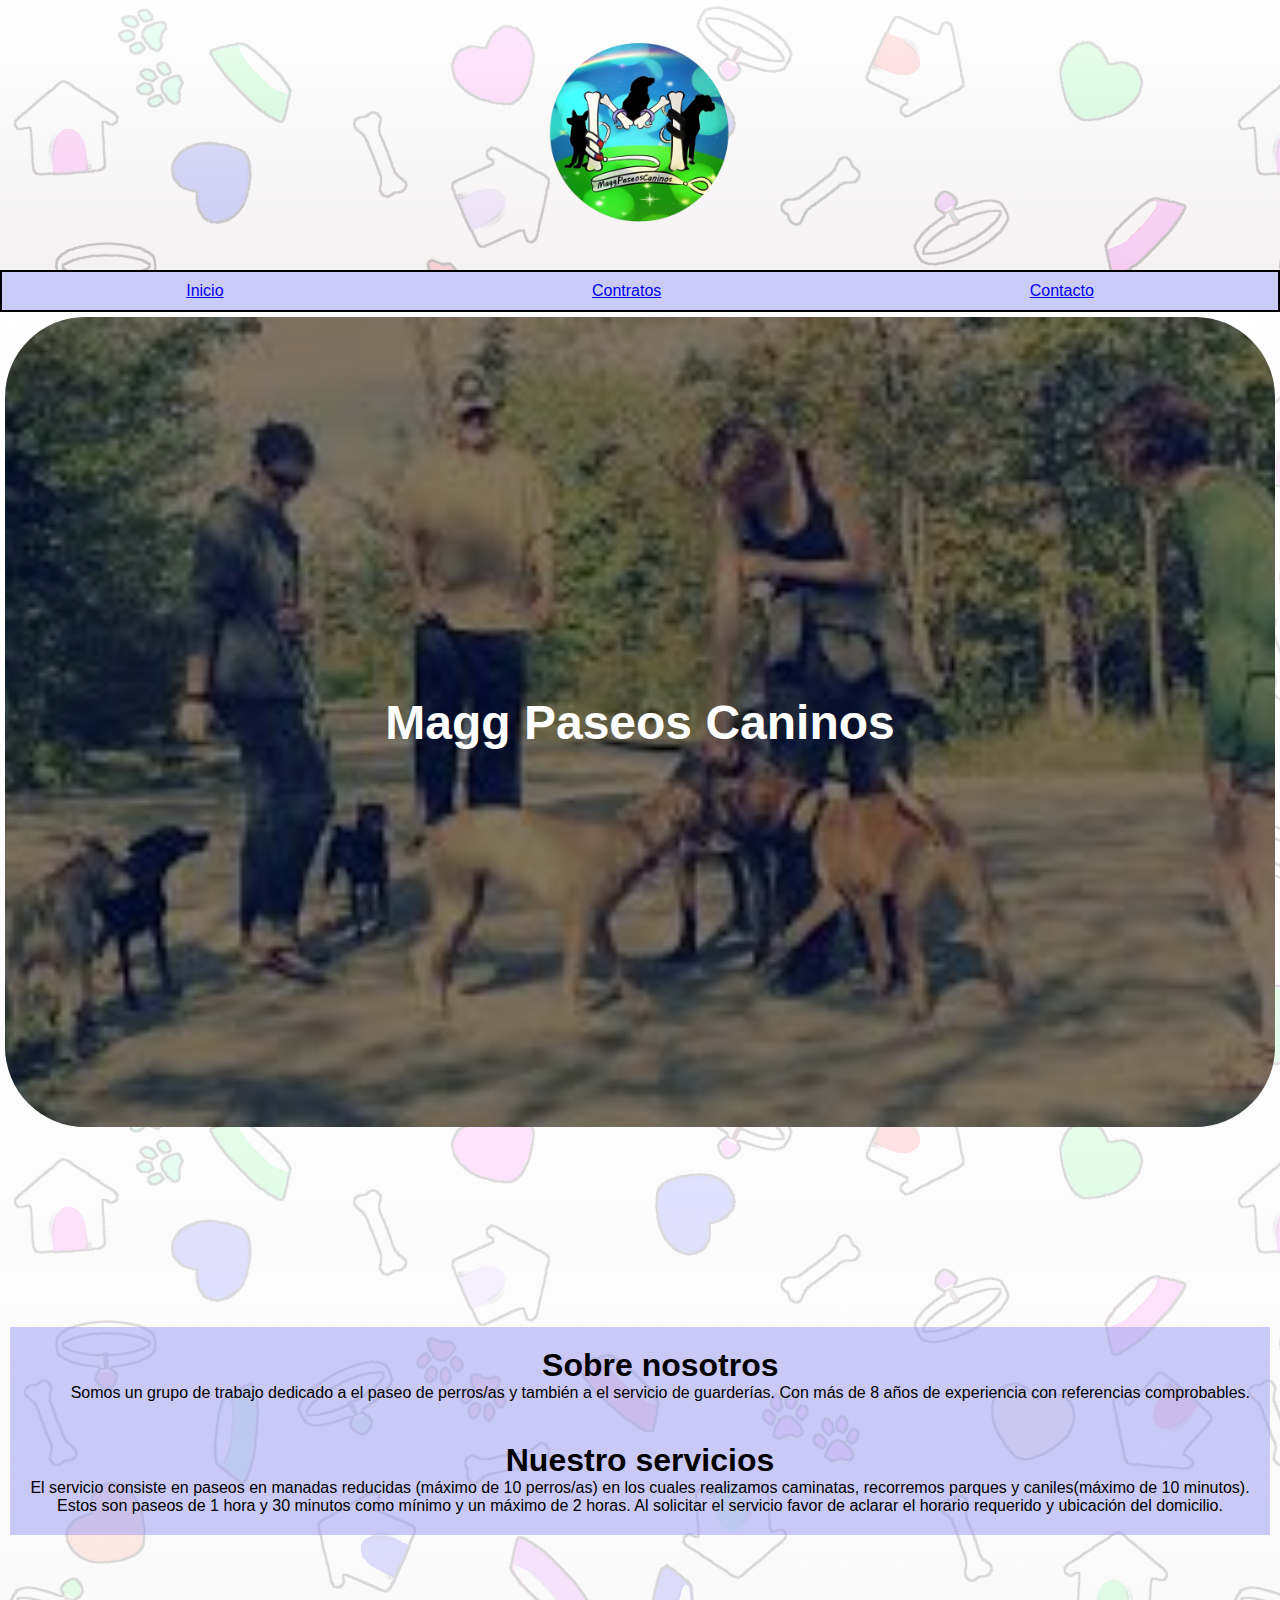
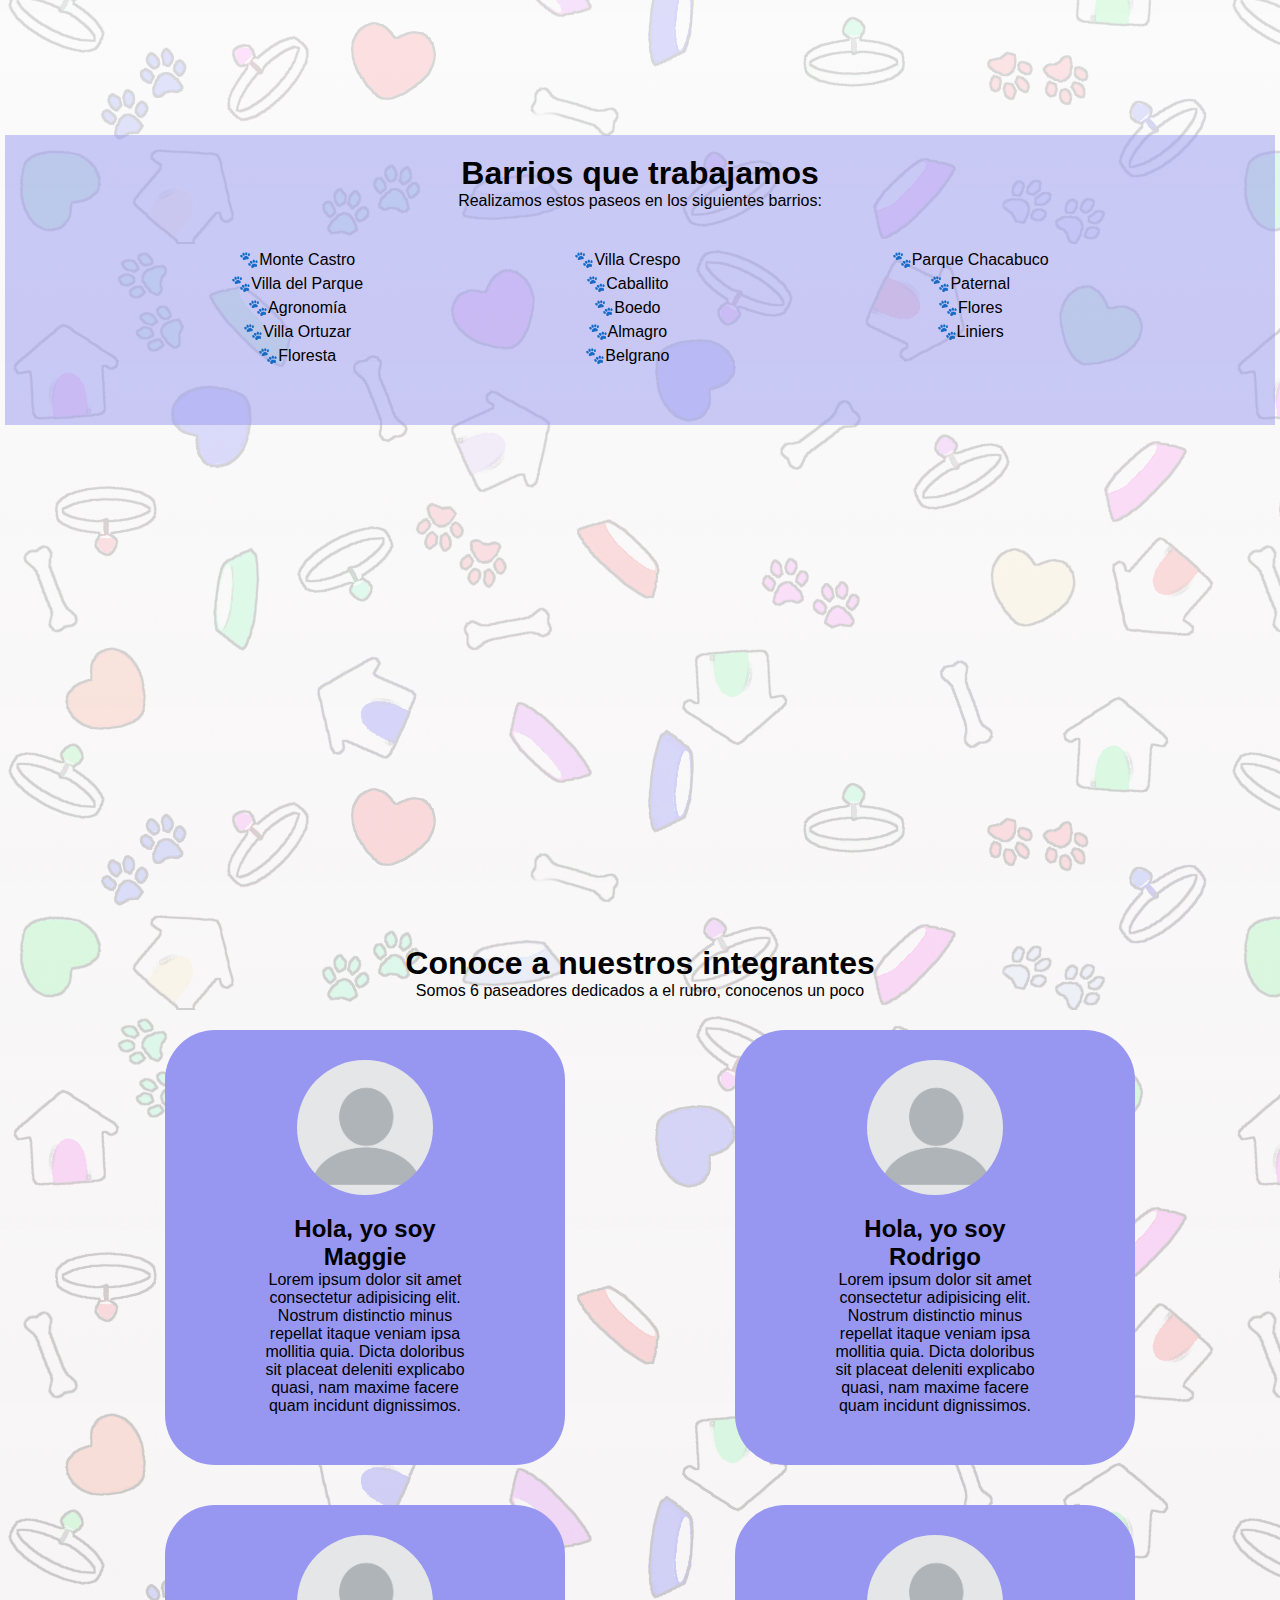
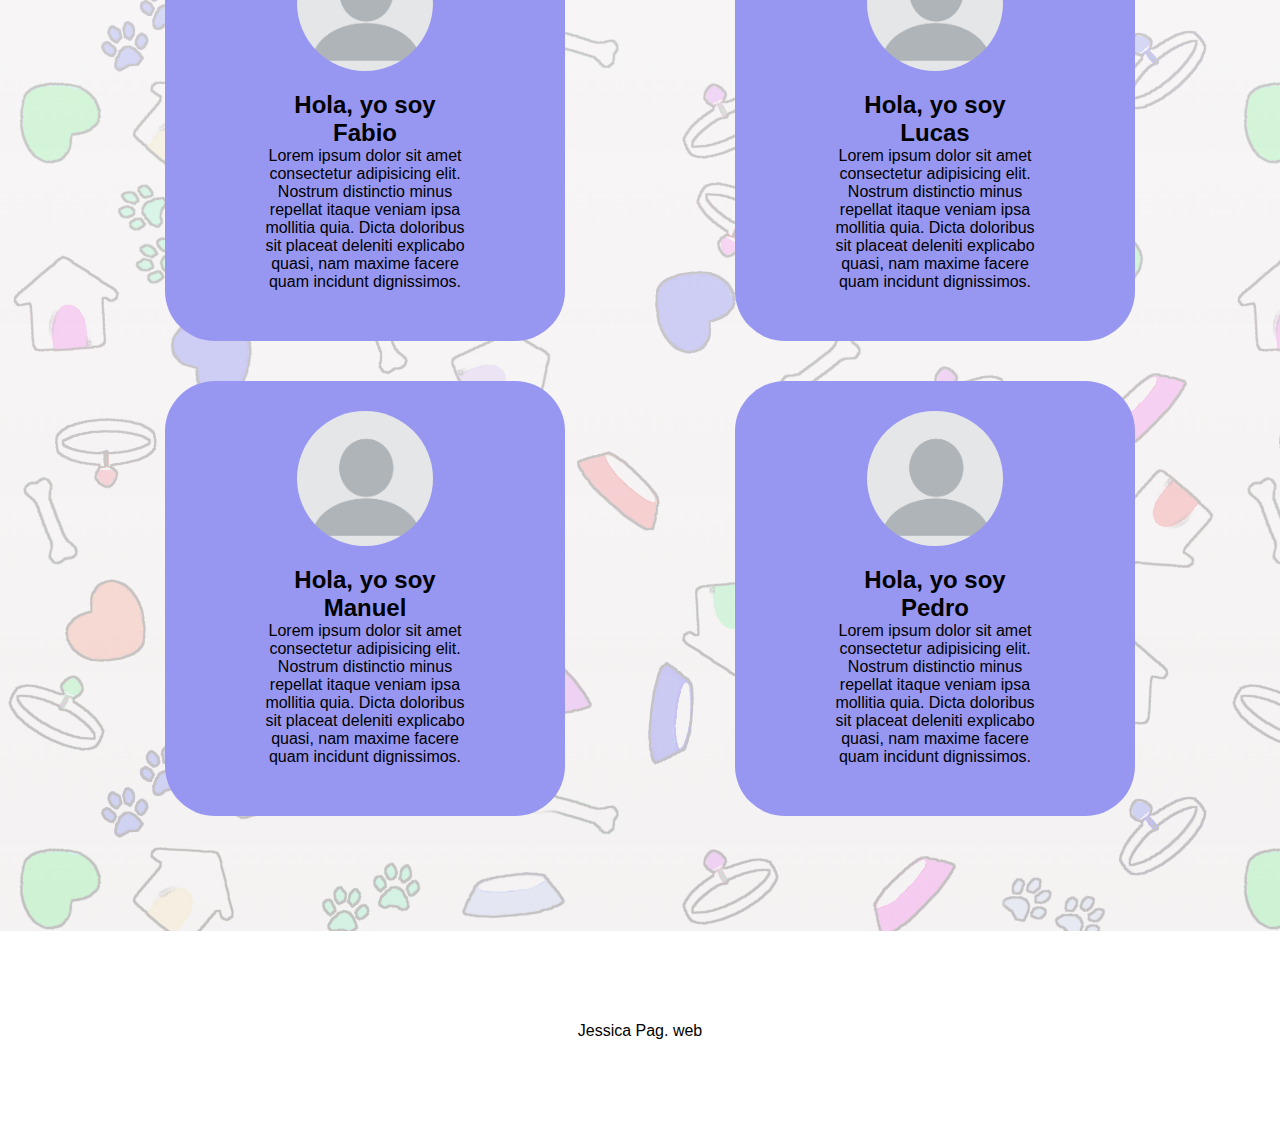
<file: index.html>
<!DOCTYPE html>
<html lang="es">

<head>
  <meta charset="UTF-8">
  <meta name="viewport" content="width=device-width, initial-scale=1.0">
  <title>Magg Paseos Caninos</title>
  <link rel="stylesheet" href="./css/style.css">
  <link rel="shortcut icon" href="./img/logo2.jpg">
  <link href="https://cdn.jsdelivr.net/npm/bootstrap@5.3.7/dist/css/bootstrap.min.css" rel="stylesheet" integrity="sha384-LN+7fdVzj6u52u30Kp6M/trliBMCMKTyK833zpbD+pXdCLuTusPj697FH4R/5mcr" crossorigin="anonymous">
</head>

<body>
<header>
    <div class="logo">
        <img src="./img/logo.png"  alt="Logo">
    </div>
      
    <nav>
      <ul class="menu">
       <li class="li"><a href="./contacto.html">Contacto</a></li>
       <li class="li"><a href="./contratos.html">Contratos</a></li>
       <li class="li"><a href="./index.html">Inicio</a></li>
      </ul>
    </nav> 

</header>

 <main>
  <section>
    <div class="titulo">
    <h1>Magg Paseos Caninos</h1>
    </div>
  </section>

  <section class="nosotros">
    <article >
      <div class="artnosotros">
      <div class="cont1">
       <h3>Sobre nosotros</h3>        
       <p>Somos un grupo de trabajo dedicado a el paseo de perros/as y también a el servicio de guarderías. Con más de 8 años de experiencia con referencias comprobables.</p>
      </div>
      <!--
      <div class="fotonosotros">
        <img  src= "img/perro.jpg" alt="imagen">
      </div>-->
      </div>
    </article>

    <article>
      <div class="cont2">
        <h3>Nuestro servicios</h3>
        <p>El servicio consiste en paseos en manadas reducidas (máximo de 10 perros/as) en los cuales realizamos caminatas, recorremos parques y caniles(máximo de 10 minutos).
          Estos son paseos de 1 hora y 30 minutos como mínimo y un máximo de 2 horas. Al solicitar el servicio favor de aclarar el horario requerido y ubicación del domicilio.
        </p>
      </div>
      <!--
      <div class="fotoservicios">
        <img src= "img/perro2.jpg" alt="imagen">
      </div>-->
      </article>
  </section>

  <section class="zonas">
    <article>
      <div class="barrios">
       <h3>Barrios que trabajamos</h3>
       <p>Realizamos estos paseos en los siguientes barrios:
       
       
        <ul class="ulbarrio">

          <div class="li1">
            <li >🐾Monte Castro</li>
            <li >🐾Villa del Parque</li>
            <li >🐾Agronomía</li>
            <li >🐾Villa Ortuzar</li>
             <li >🐾Floresta</li></div>

            <div class="li2"><li >🐾Villa Crespo</li>
            <li >🐾Caballito</li>
            <li >🐾Boedo</li>
            <li >🐾Almagro</li>
            <li >🐾Belgrano</li></div>
            

             <div class="li3"><li >🐾Parque Chacabuco</li>
            <li >🐾Paternal</li>
            <li >🐾Flores</li>
            <li >🐾Liniers</li></div>

        </ul>
        
        </p>
      </div>
     </article>
  </section>

  <!--perfiles de los integrantes -->
  <section class="into2">
    <div class="integrantes">
      <h3>Conoce a nuestros integrantes</h3>
      <p>Somos 6 paseadores dedicados a el rubro, conocenos un poco</p>
    </div>

    <div id="int"    >
    <article class="art1">
      <div class="perfil">
        <h5> Hola, yo soy Maggie</h5>
        <p>Lorem ipsum dolor sit amet consectetur adipisicing elit. Nostrum distinctio minus repellat itaque veniam ipsa mollitia quia. Dicta doloribus sit placeat deleniti explicabo quasi, nam maxime facere quam incidunt dignissimos.</p>
      </div>  
      <div class=divfoto>
       <img class="foto" class="card-img-top" src= "./img/foto.jpg">
      </div> 
    </article>

    <article class="art2">
      <div class="perfil">
        <h5> Hola, yo soy Rodrigo</h5>
        <p>Lorem ipsum dolor sit amet consectetur adipisicing elit. Nostrum distinctio minus repellat itaque veniam ipsa mollitia quia. Dicta doloribus sit placeat deleniti explicabo quasi, nam maxime facere quam incidunt dignissimos.</p>
      </div>  
      <div class=divfoto>
       <img class="foto" class="card-img-top" src= "./img/foto.jpg">
      </div> 
    </article>

    <article class="art1">
      <div class="perfil">
        <h5> Hola, yo soy Fabio</h5>
        <p>Lorem ipsum dolor sit amet consectetur adipisicing elit. Nostrum distinctio minus repellat itaque veniam ipsa mollitia quia. Dicta doloribus sit placeat deleniti explicabo quasi, nam maxime facere quam incidunt dignissimos.</p>
      </div>  
      <div class=divfoto>
       <img class="foto" class="card-img-top" src= "./img/foto.jpg">
      </div> 
    </article>

    <article class="art2">
      <div class="perfil">
        <h5> Hola, yo soy Lucas</h5>
        <p>Lorem ipsum dolor sit amet consectetur adipisicing elit. Nostrum distinctio minus repellat itaque veniam ipsa mollitia quia. Dicta doloribus sit placeat deleniti explicabo quasi, nam maxime facere quam incidunt dignissimos.</p>
      </div>  
      <div class=divfoto>
       <img class="foto" class="card-img-top" src= "./img/foto.jpg">
      </div> 
    </article>

     <article class="art1">
      <div class="perfil">
        <h5> Hola, yo soy Manuel</h5>
        <p>Lorem ipsum dolor sit amet consectetur adipisicing elit. Nostrum distinctio minus repellat itaque veniam ipsa mollitia quia. Dicta doloribus sit placeat deleniti explicabo quasi, nam maxime facere quam incidunt dignissimos.</p>
      </div>  
      <div class=divfoto>
       <img class="foto" class="card-img-top" src= "./img/foto.jpg">
      </div> 
    </article>

    <article class="art2">
      <div class="perfil">
        <h5> Hola, yo soy Pedro</h5>
        <p>Lorem ipsum dolor sit amet consectetur adipisicing elit. Nostrum distinctio minus repellat itaque veniam ipsa mollitia quia. Dicta doloribus sit placeat deleniti explicabo quasi, nam maxime facere quam incidunt dignissimos.</p>
      </div>  
      <div class=divfoto>
       <img class="foto" class="card-img-top" src= "./img/foto.jpg">
      </div> 
    </article>
    </div>
   
    </section>
   <!--fin perfiles de los integrantes -->
</main>

<footer>
  <div>
    <img>
  </div>
  <p>Jessica Pag. web</p>
</footer>   

<script src="https://cdn.jsdelivr.net/npm/bootstrap@5.3.7/dist/js/bootstrap.bundle.min.js" integrity="sha384-ndDqU0Gzau9qJ1lfW4pNLlhNTkCfHzAVBReH9diLvGRem5+R9g2FzA8ZGN954O5Q" crossorigin="anonymous"></script>
</body>
</html>
</file>
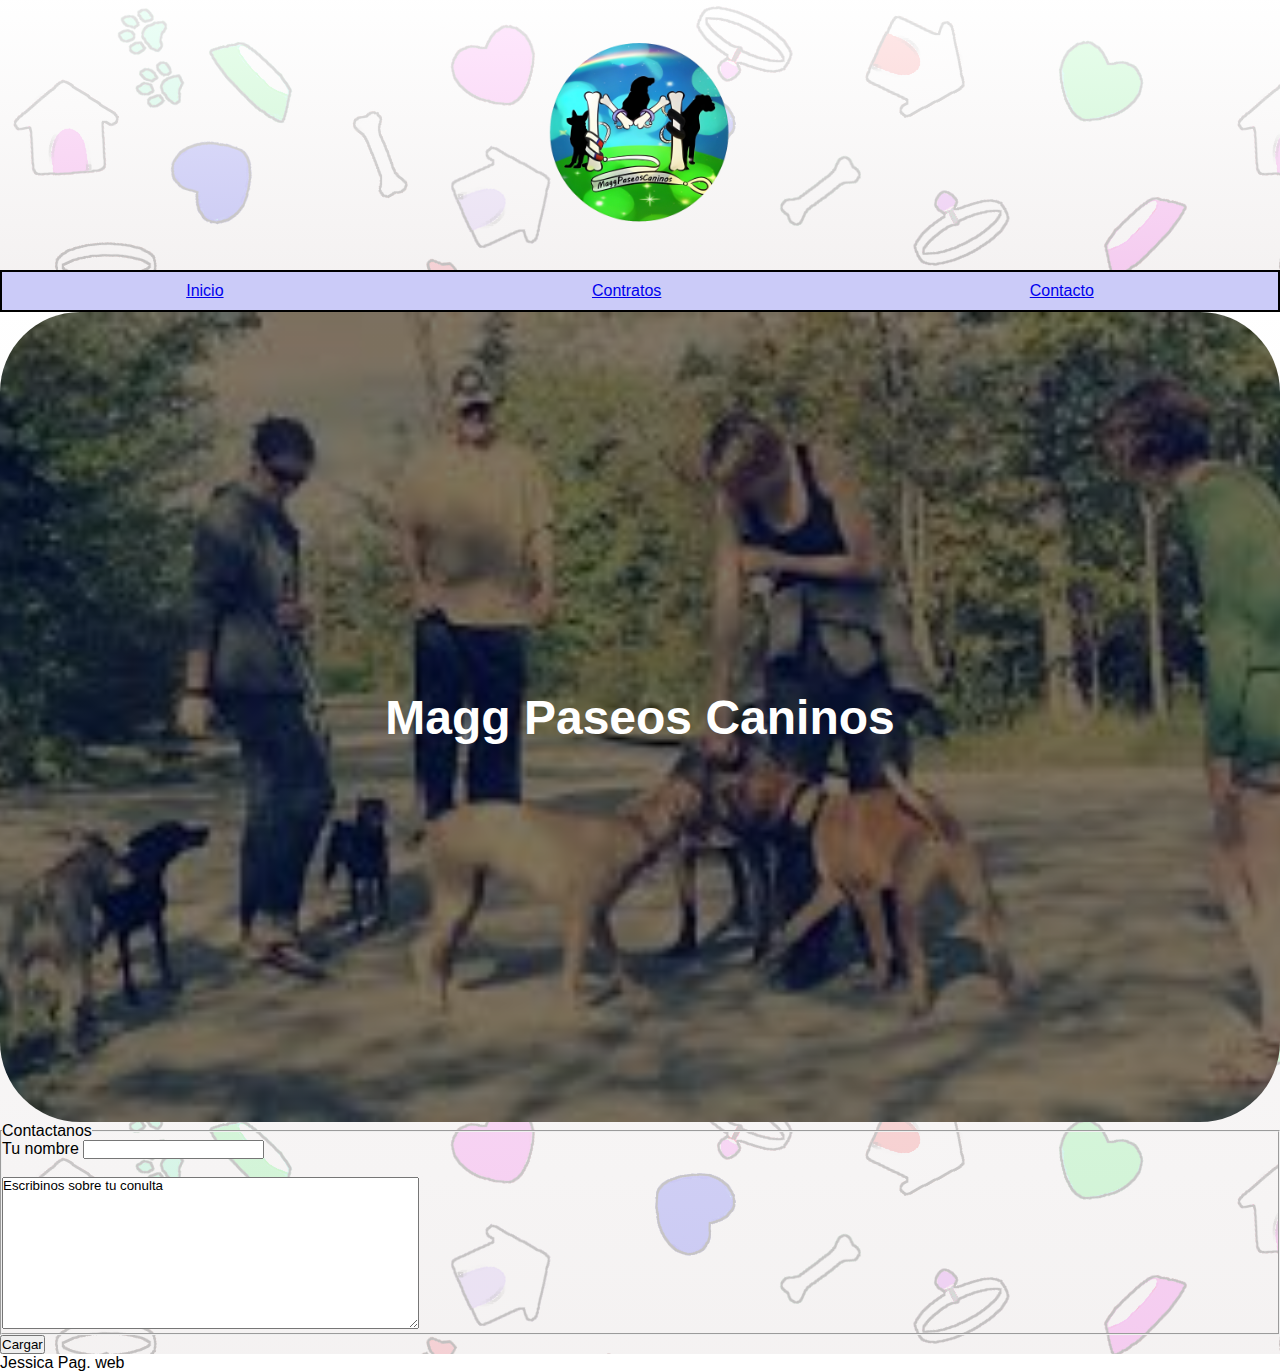
<file: contacto.html>
<!DOCTYPE html>
<html lang="es">

<head>
  <meta charset="UTF-8">
  <meta name="viewport" content="width=device-width, initial-scale=1.0">
  <title>Magg Paseos Caninos</title>
  <link rel="stylesheet" href="../css/style3.css">
  <link rel="shortcut icon" href="../img/logo2.jpg">
  <link href="https://cdn.jsdelivr.net/npm/bootstrap@5.3.7/dist/css/bootstrap.min.css" rel="stylesheet" integrity="sha384-LN+7fdVzj6u52u30Kp6M/trliBMCMKTyK833zpbD+pXdCLuTusPj697FH4R/5mcr" crossorigin="anonymous">
</head>

<body>
  
<header>
    <div class="logo">
        <img src="./img/logo.png"  alt="Logo">
    </div>
      
    <nav>
      <ul class="menu">
       <li class="li"><a href="../contacto.html">Contacto</a></li>
       <li class="li"><a href="../contacto.html">Contratos</a></li>
       <li class="li"><a href="../contacto.html">Inicio</a></li>
      </ul>
    </nav> 

</header>
 <main>
  <section>
    <div class="titulo">
    <h1>Magg Paseos Caninos</h1>
    </div>
  </section>


  <section id="formulario">
    
     <div id="cont">
  <form>
    <fieldset>
      <legend class="leg">Contactanos</legend>
        <div>

         <label for="receta"> Tu nombre</label>
         <input type="text" id="receta" name="receta" /> <br> 

          <br>
            <textarea name="textarea" rows="10" cols="50">Escribinos sobre tu conulta</textarea>
        </div>
    </fieldset>
    <input class= "boton" type="submit" value="Cargar"/>
  </form>
  </div>
  </section>

  <section></section>


 </main>
 <footer>
  
  <p>Jessica Pag. web</p>
</footer>   
</body>
</html>
</file>
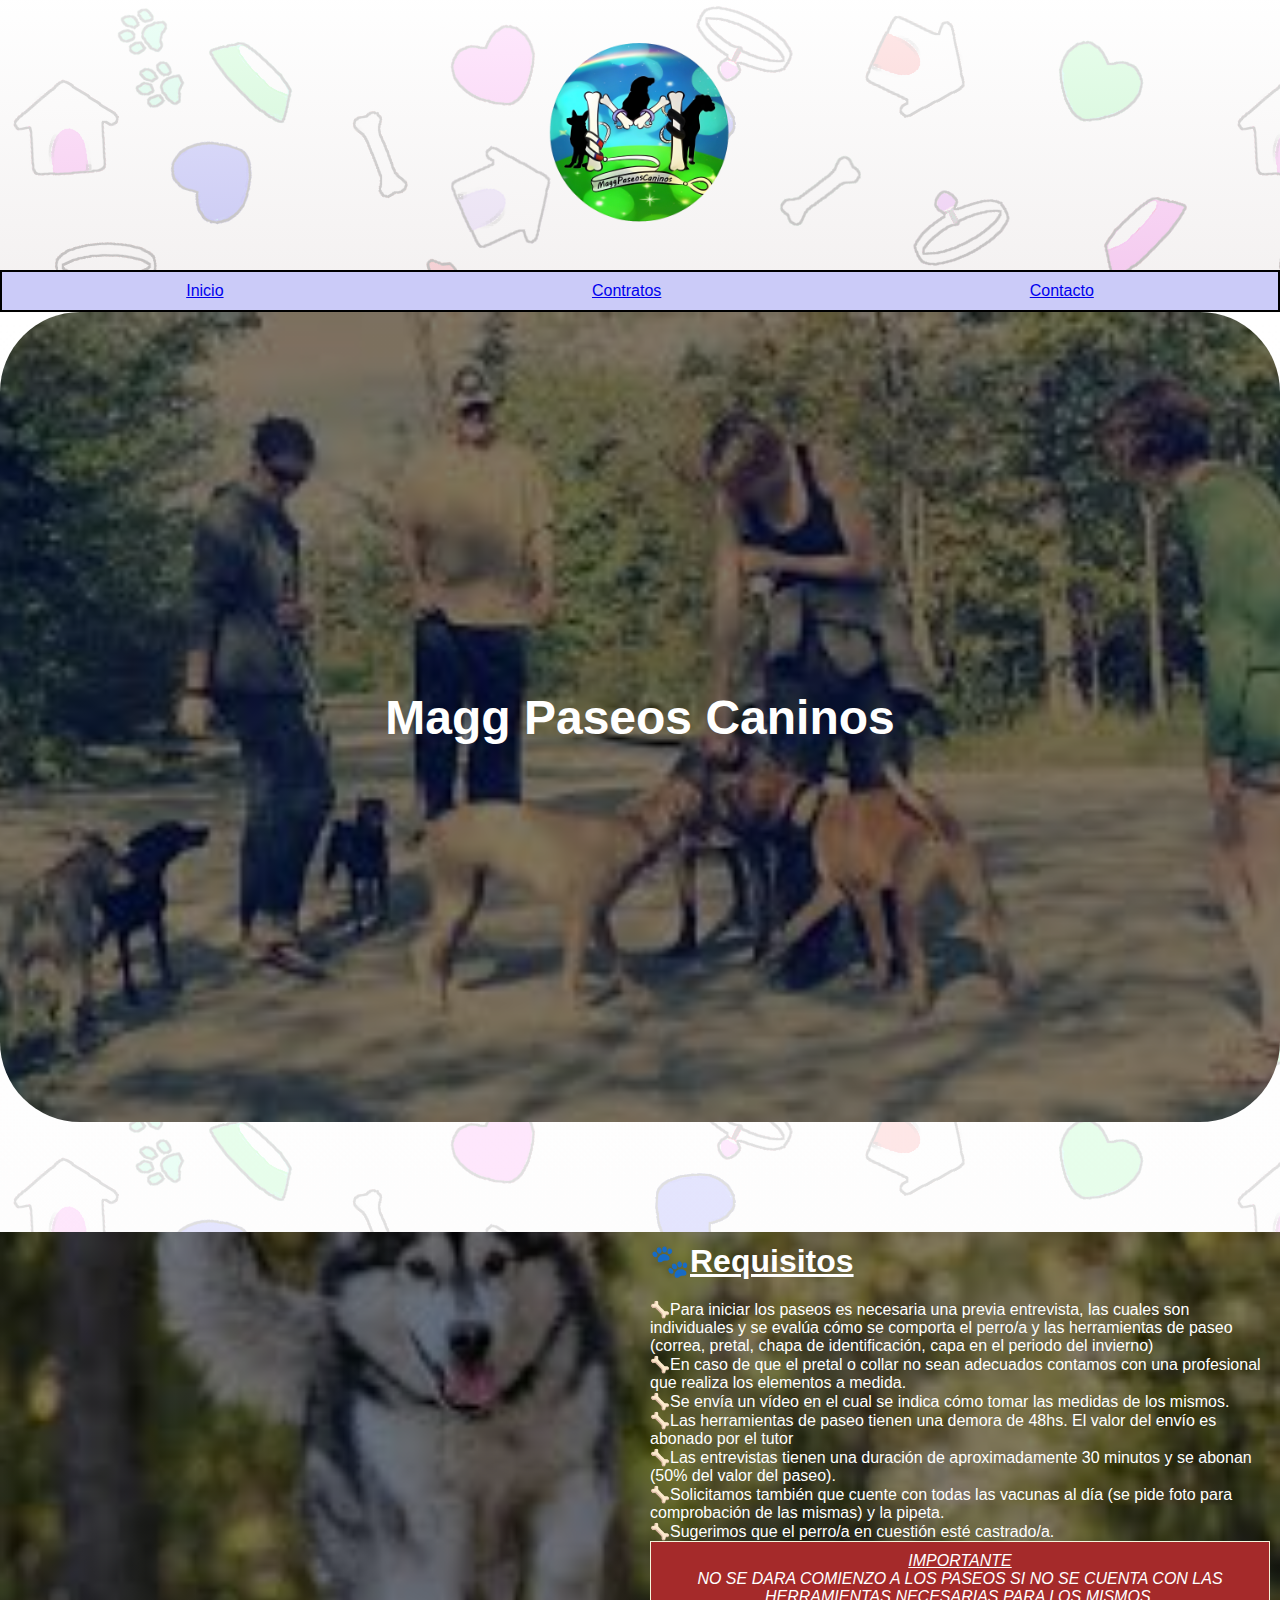
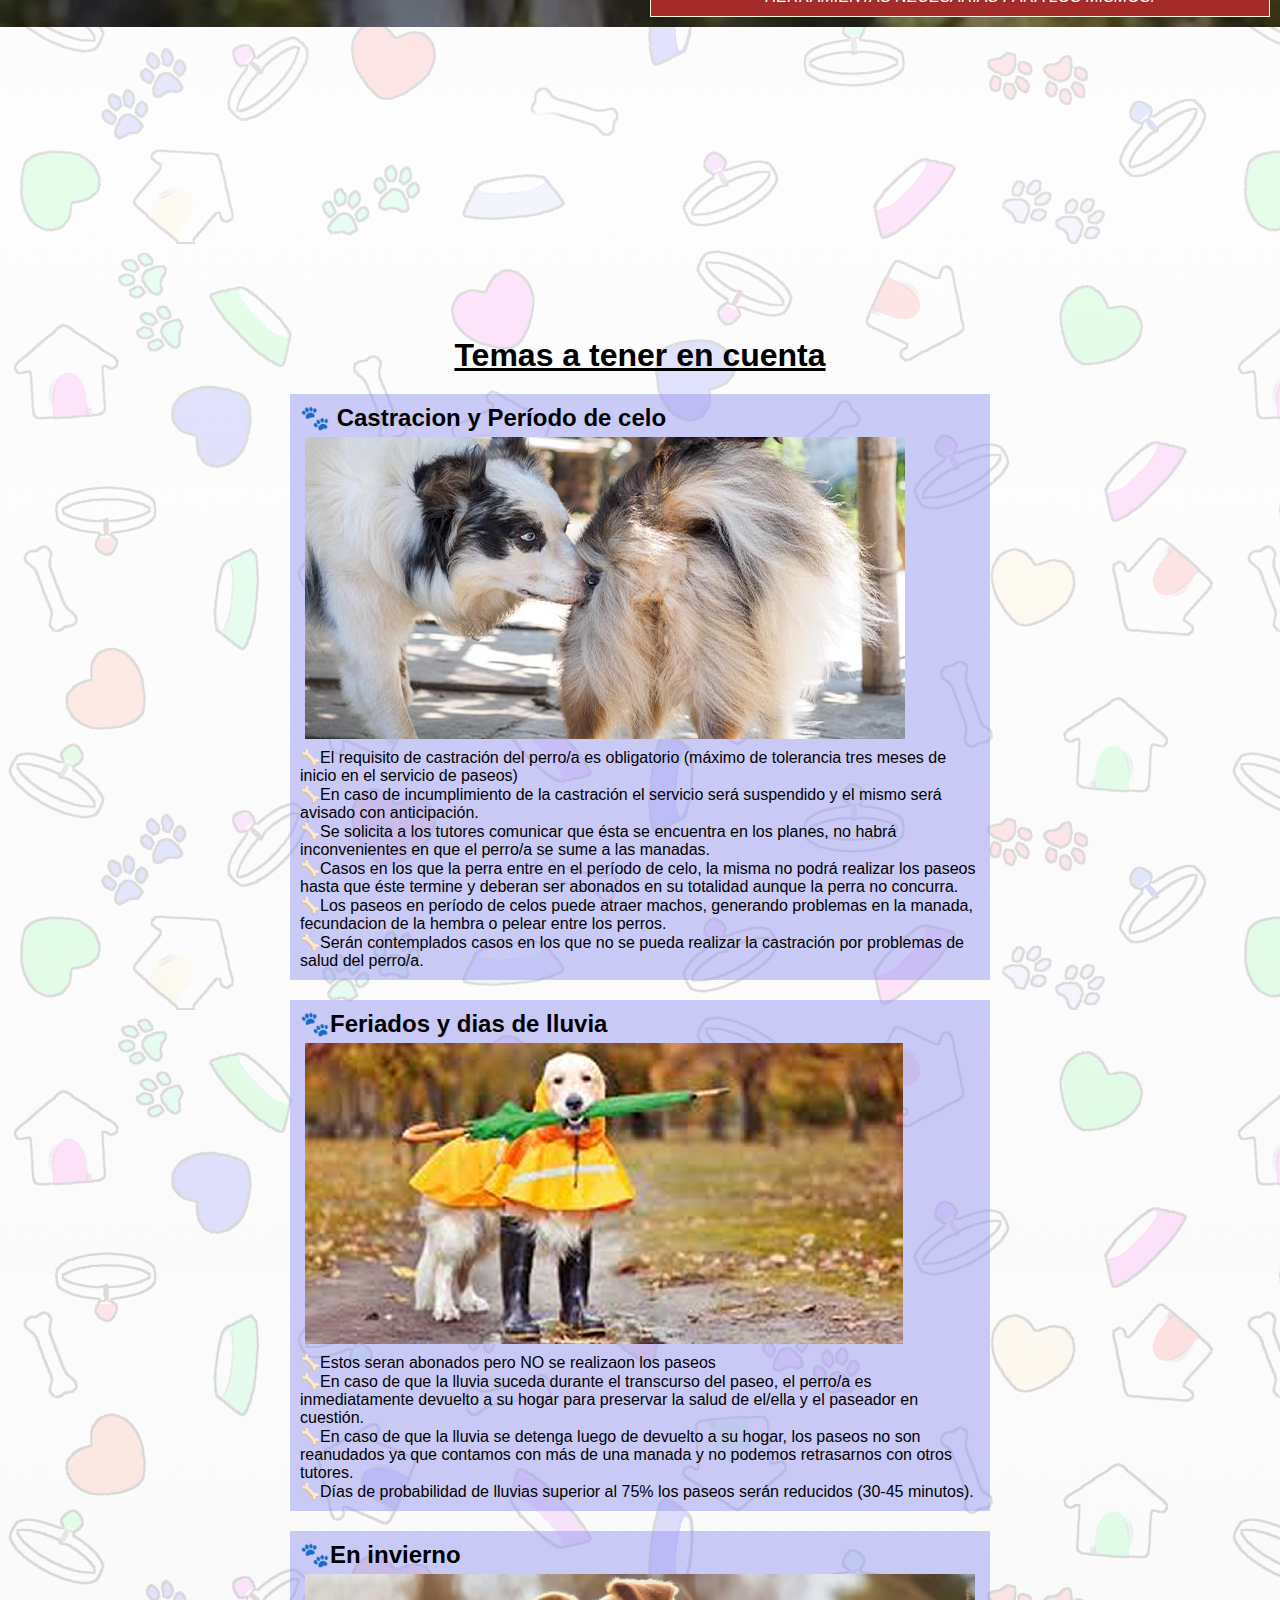
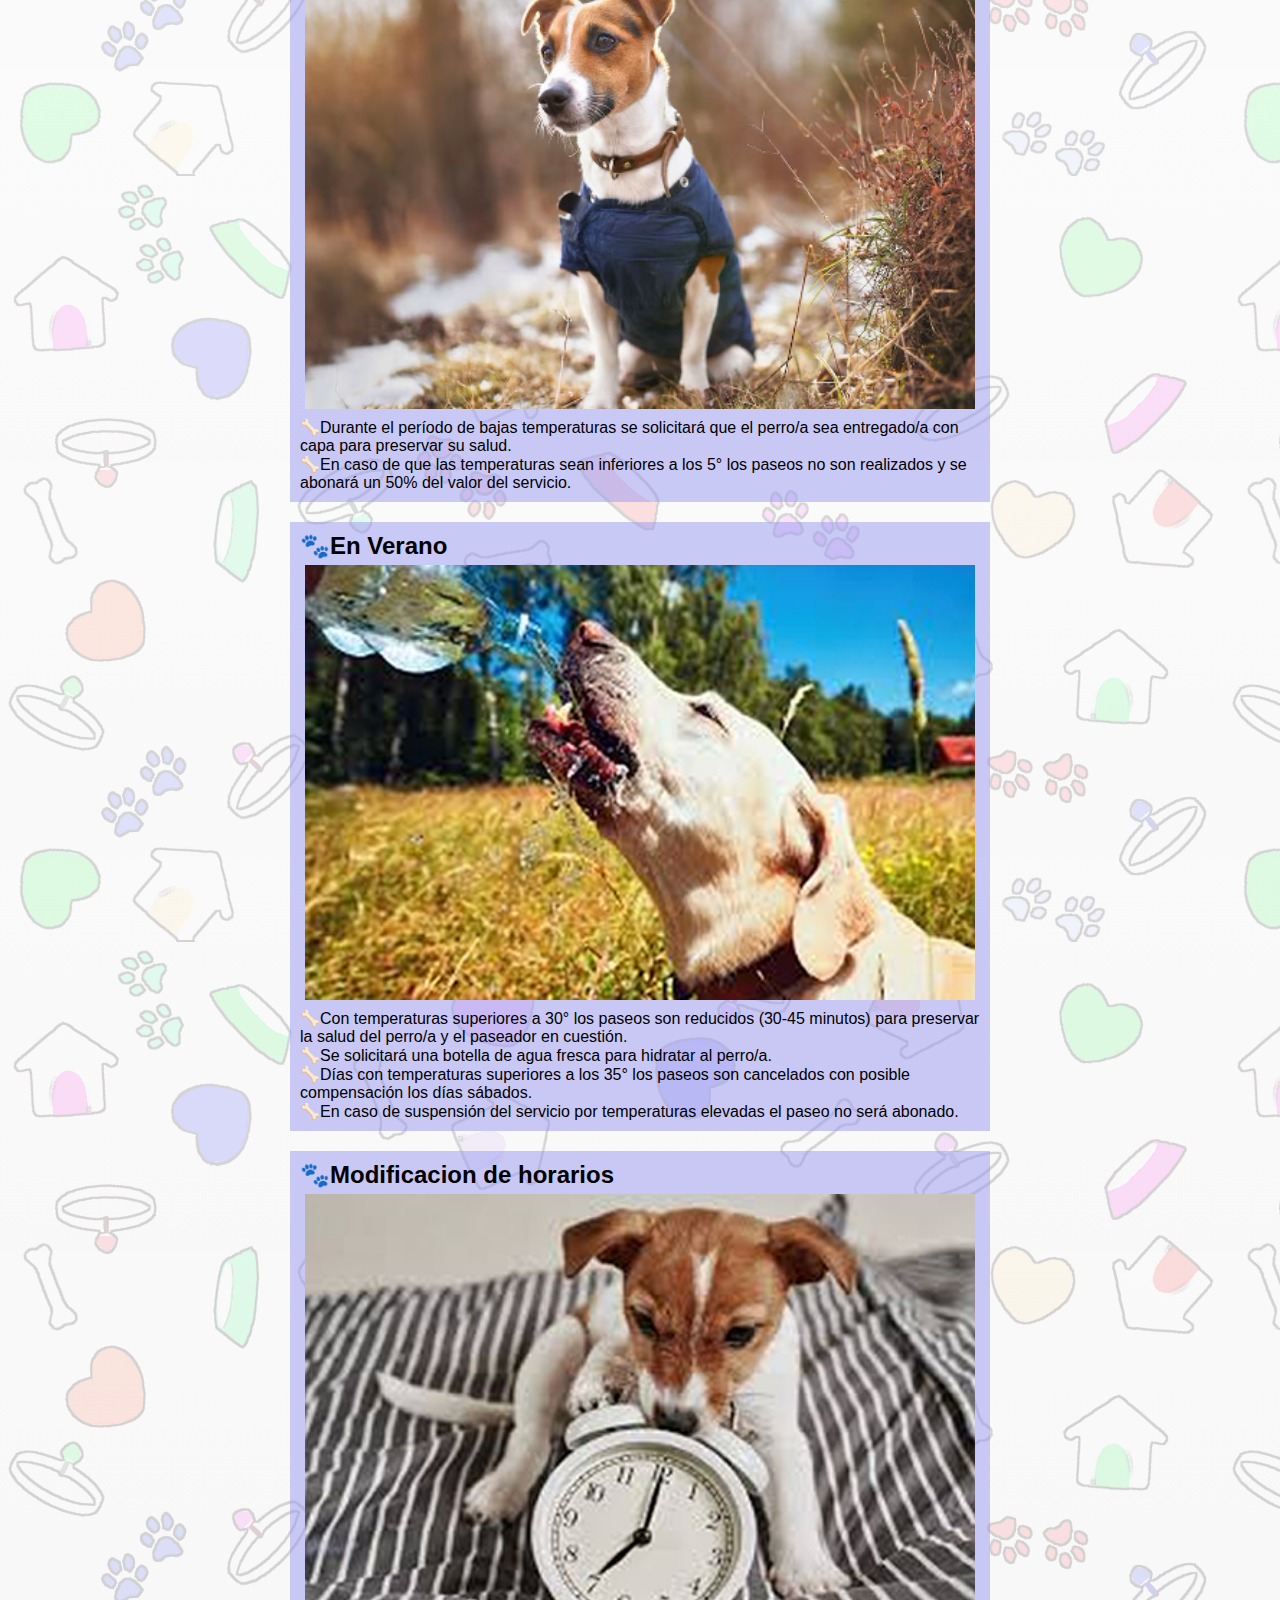
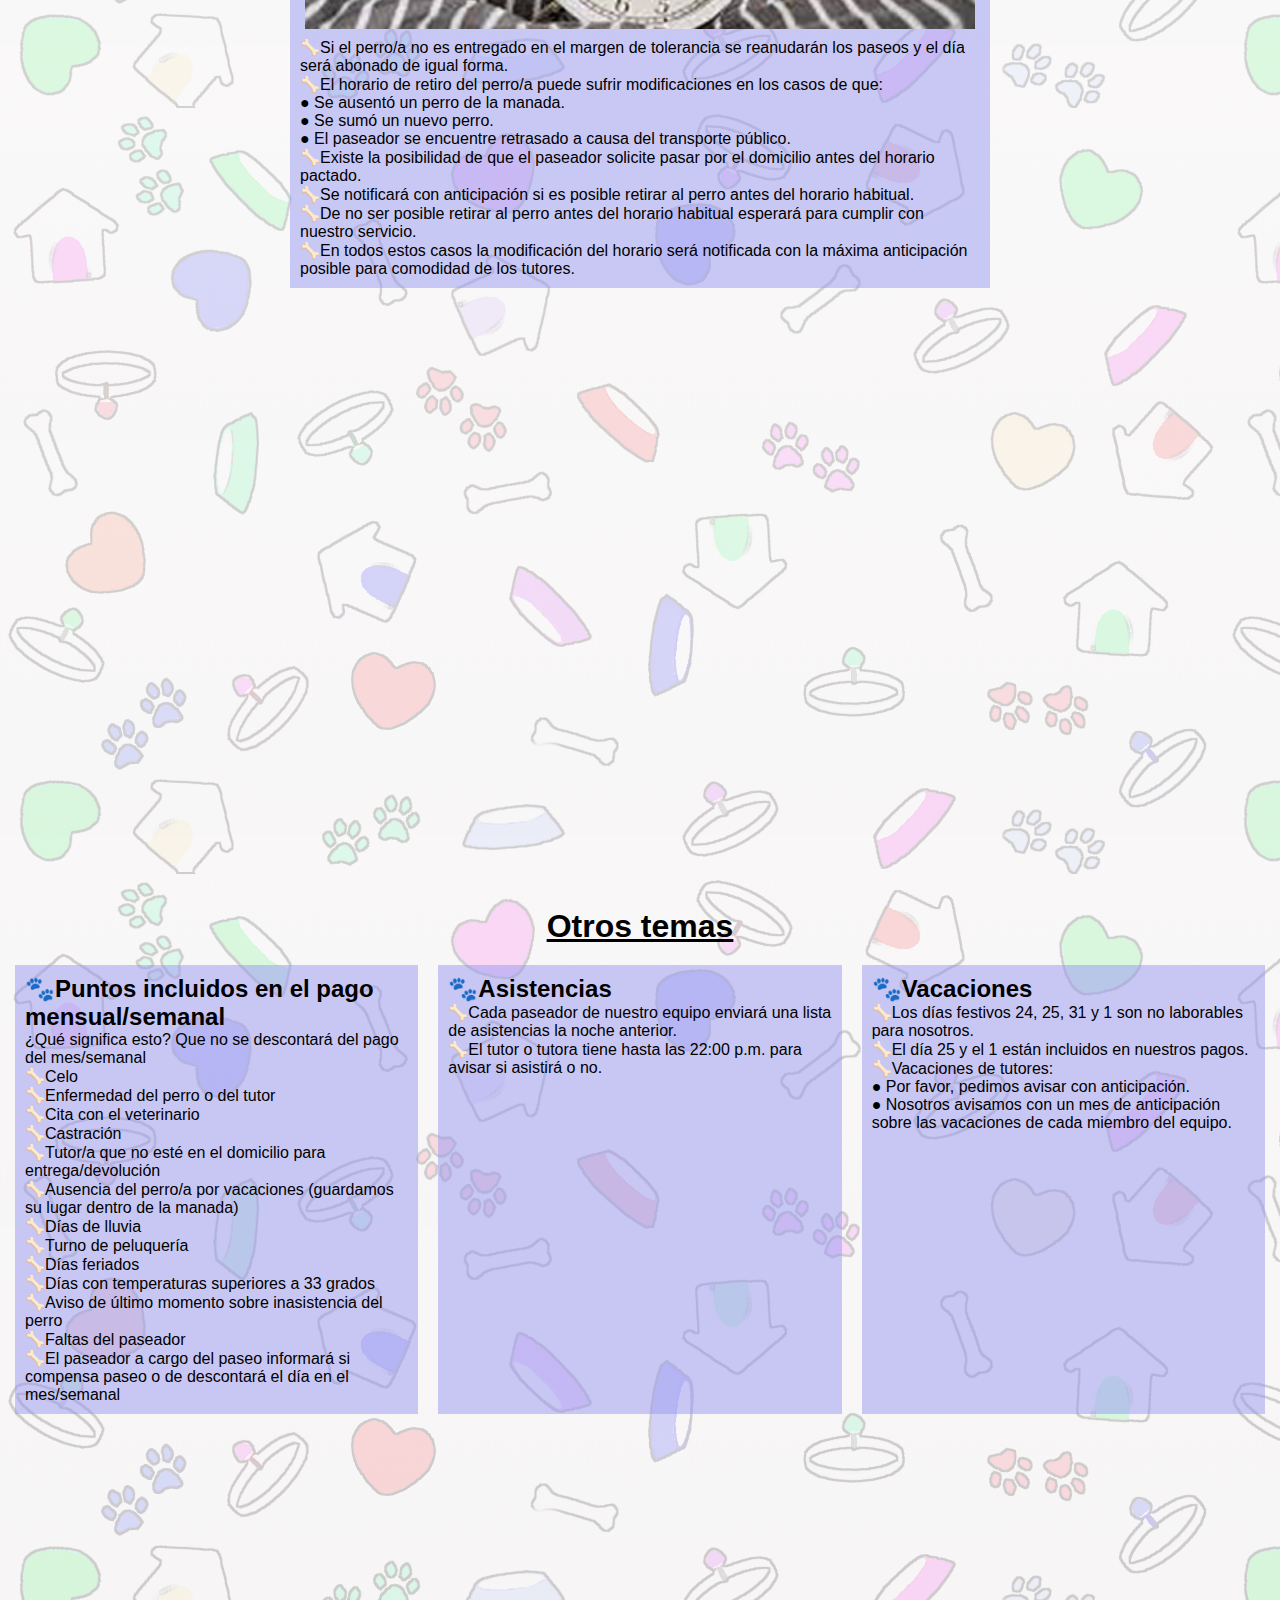
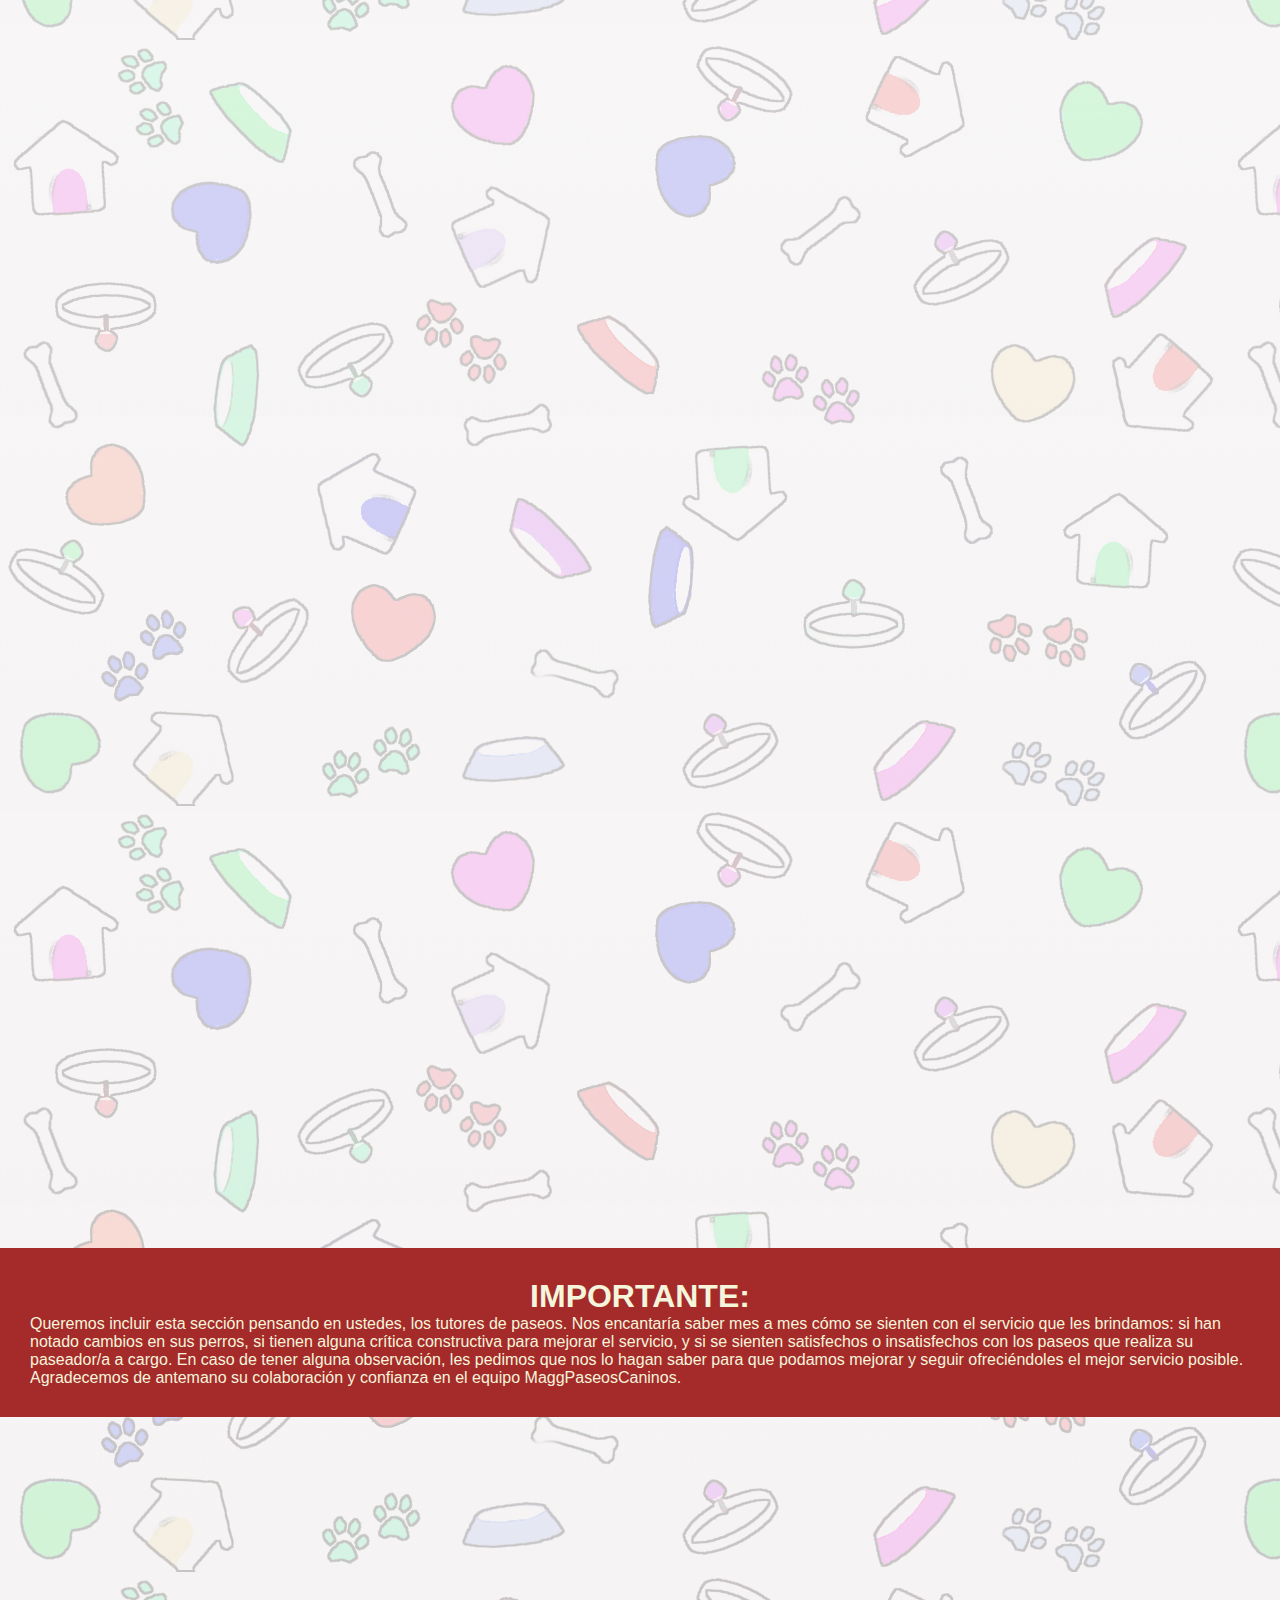
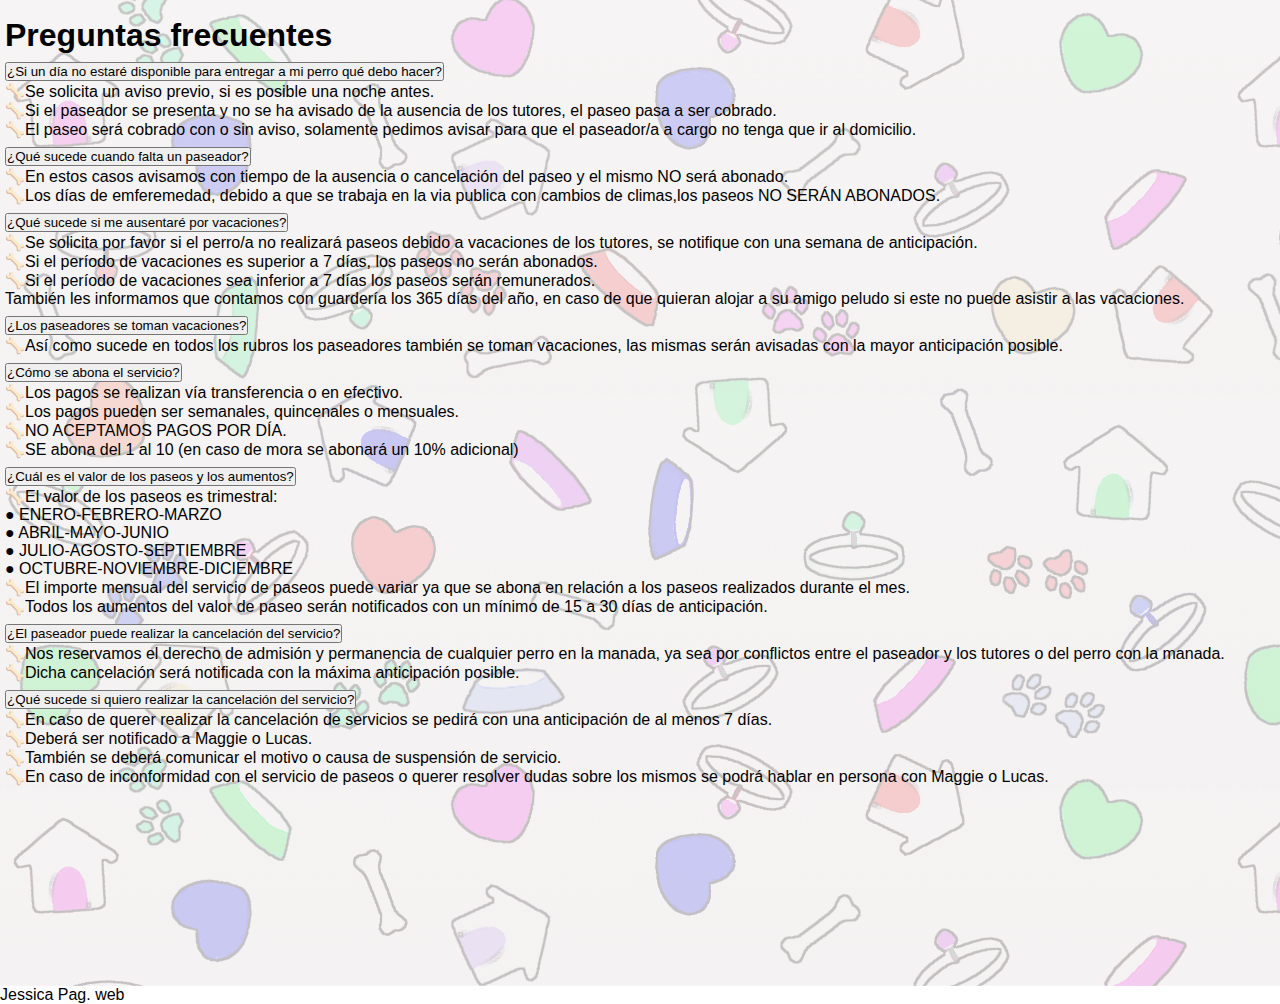
<file: contratos.html>
<!DOCTYPE html>
<html lang="es">

<head>
  <meta charset="UTF-8">
  <meta name="viewport" content="width=device-width, initial-scale=1.0">
  <title>Magg Paseos Caninos</title>
  <link rel="stylesheet" href="../css/style2.css">
  <link rel="shortcut icon" href="../img/logo2.jpg">
  <link href="https://cdn.jsdelivr.net/npm/bootstrap@5.3.7/dist/css/bootstrap.min.css" rel="stylesheet" integrity="sha384-LN+7fdVzj6u52u30Kp6M/trliBMCMKTyK833zpbD+pXdCLuTusPj697FH4R/5mcr" crossorigin="anonymous">
</head>

<body>
  
<header>
    <div class="logo">
        <img src="./img/logo.png"  alt="Logo">
    </div>
      
    <nav>
      <ul class="menu">
       <li class="li"><a href="../contacto.html">Contacto</a></li>
       <li class="li"><a href="../contratos.html">Contratos</a></li>
       <li class="li"><a href="../index.html">Inicio</a></li>
      </ul>
    </nav> 

</header>
 <main>
  <section>
    <div class="titulo">
    <h1>Magg Paseos Caninos</h1>
    </div>
  </section>

<!-- REQISITOS -->
  <section id="requisito">
    <h3>🐾<u>Requisitos</u></h3>
    <div class="requisito">
      <div>
       <ul>
       <li>🦴Para iniciar los paseos es necesaria una previa entrevista, las cuales son individuales y se evalúa cómo se comporta el perro/a y las herramientas de paseo (correa, pretal, chapa de identificación, capa en el periodo del invierno)        </li>
       <li>🦴En caso de que el pretal o collar no sean adecuados contamos con una profesional que realiza los elementos a medida.       </li>
       <li>🦴Se envía un vídeo en el cual se indica cómo tomar las medidas de los mismos.       </li>
       <li>🦴Las herramientas de paseo tienen una demora de 48hs. El valor del envío es abonado por el tutor       </li>
       <li>🦴Las entrevistas tienen una duración de aproximadamente 30 minutos y se abonan (50% del valor del paseo).       </li>
       <li>🦴Solicitamos también que cuente con todas las vacunas al día (se pide foto para comprobación de las mismas) y la pipeta.       </li>
       <li>🦴Sugerimos que el perro/a en cuestión esté castrado/a.  </li> 
         </ul>
      </div>

      <div class="importante">
         <p><i><u> IMPORTANTE</u></i></p>
         <p><i>NO SE DARA COMIENZO A LOS PASEOS SI NO SE CUENTA CON LAS HERRAMIENTAS NECESARIAS PARA LOS MISMOS.
         </i></p>
      </div>
    </div>
  </section>
  <!-- FIN REQISITOS -->

 <!-- TEMA-->
  <section id="temas">
    <h3><u>Temas a tener en cuenta</u></h3>
    <div class="div-temas">
      
    <article class="art1">
      <h5>🐾 Castracion y Período de celo</h5>
      <div class="div-cast">
        <img class="img-cast" src="../img/castracuioin.jpg" alt="imagen perros en celo">
      </div>
      <div>
      <p>🦴El requisito de castración del perro/a es obligatorio (máximo de tolerancia tres meses de inicio en el servicio de paseos)<br>
           🦴En caso de incumplimiento de la castración el servicio será suspendido y el mismo será avisado con anticipación.<br>
           🦴Se solicita a los tutores comunicar que ésta se encuentra en los planes, no habrá inconvenientes en que el perro/a se sume a las manadas.<br>
           🦴Casos en los que la perra entre en el período de celo, la misma no podrá realizar los paseos hasta que éste termine y deberan ser abonados en su totalidad aunque la perra no concurra.<br>
           🦴Los paseos en período de celos puede atraer machos, generando problemas en la manada, fecundacion de la hembra o pelear entre los perros.<br>
           🦴Serán contemplados casos en los que no se pueda realizar la castración por problemas de salud del perro/a.</p>
       </div>
    </article>

    <article class="art1">
      <h5>🐾Feriados y dias de lluvia</h5>
      <div class="div-lluvia">
        <img class="img-lluvia" src="../img/lluvia.jpg" alt="imagen perros enla lluvia">
      </div>
      <p>🦴Estos seran abonados pero NO se realizaon los paseos <br>
           🦴En caso de que la lluvia suceda durante el transcurso del paseo, el perro/a es inmediatamente devuelto a su hogar para preservar la salud de el/ella y el paseador en cuestión.<br>
           🦴En caso de que la lluvia se detenga luego de devuelto a su hogar, los paseos no son reanudados ya que contamos con más de una manada y no podemos retrasarnos con otros tutores.<br>
           🦴Días de probabilidad de lluvias superior al 75% los paseos serán reducidos (30-45 minutos).</p>
    </article>

    <article class="art1">
        <h5>🐾En invierno</h5>
        <div class="div-inv">
        <img class="img-inv" src="../img/invierno.jpg" alt="imagen perros en invierno">
      </div>
        <p>🦴Durante el período de bajas temperaturas se solicitará que el perro/a sea entregado/a con capa para preservar su salud.<br>
           🦴En caso de que las temperaturas sean inferiores a los 5° los paseos no son realizados y se abonará un 50% del valor del servicio.</p>
    </article>

    <article class="art1">
        <h5>🐾En Verano</h5>
        <div class="div-ver">
        <img class="img-ver" src="../img/verano.jpg" alt="imagen perros en verano">
      </div>
        <p>🦴Con temperaturas superiores a 30° los paseos son reducidos (30-45 minutos) para preservar la salud del perro/a y el paseador en cuestión.<br>
           🦴Se solicitará una botella de agua fresca para hidratar al perro/a.<br>
           🦴Días con temperaturas superiores a los 35° los paseos son cancelados con posible compensación los días sábados.<br>
           🦴En caso de suspensión del servicio por temperaturas elevadas el paseo no será abonado.</p>
    </article>

    <article class="art1">
        <h5>🐾Modificacion de horarios</h5>
        <div class="div-hora">
        <img class="img-hora" src="../img/hora.jpg" alt="imagen perros con un reloj">
      </div>
        <p>🦴Si el perro/a no es entregado en el margen de tolerancia se reanudarán los paseos y el día será abonado de igual forma.<br>
           🦴El horario de retiro del perro/a puede sufrir modificaciones en los casos de que:<br>
              ● Se ausentó un perro de la manada.<br>
              ● Se sumó un nuevo perro.<br>
              ● El paseador se encuentre retrasado a causa del transporte público.<br>

          🦴Existe la posibilidad de que el paseador solicite pasar por el domicilio antes del horario pactado.<br>
          🦴Se notificará con anticipación si es posible retirar al perro antes del horario habitual.<br>
          🦴De no ser posible retirar al perro antes del horario habitual esperará para cumplir con nuestro servicio.<br>
          🦴En todos estos casos la modificación del horario será notificada con la máxima anticipación posible para comodidad de los tutores.</p>
    </article>
    </div>
  </section>

  <!--FIN TEMA-->

   <!--OTROS-->
  <section id="otros">
    <h3><u>Otros temas</u></h3>
    <div class="div-otros">
     <article class="art1"> 
      <h5>🐾Puntos incluidos en el pago mensual/semanal</h5>
      <p>¿Qué significa esto? Que no se descontará del pago del mes/semanal
        <br>🦴Celo
        <br>🦴Enfermedad del perro o del tutor
        <br>🦴Cita con el veterinario
        <br>🦴Castración
        <br>🦴Tutor/a que no esté en el domicilio para entrega/devolución
        <br>🦴Ausencia del perro/a por vacaciones (guardamos su lugar dentro de la manada)
        <br>🦴Días de lluvia
        <br>🦴Turno de peluquería
        <br>🦴Días feriados
        <br>🦴Días con temperaturas superiores a 33 grados
        <br>🦴Aviso de último momento sobre inasistencia del perro 
        <br>🦴Faltas del paseador
        <br>🦴El paseador a cargo del paseo informará si compensa paseo o de descontará el día en el mes/semanal 
        </p>
     </article>

     <article class="art1">
      <h5>🐾Asistencias</h5>
      <p>🦴Cada paseador de nuestro equipo enviará una lista de asistencias la noche anterior.<br>
        🦴El tutor o tutora tiene hasta las 22:00 p.m. para avisar si asistirá o no.</p>
     </article>
     
     <article class="art1">
      <h5>🐾Vacaciones </h5>
      <p>
       🦴Los días festivos 24, 25, 31 y 1 son no laborables para nosotros.<br>
       🦴El día 25 y el 1 están incluidos en nuestros pagos.<br>
       </p>
       <p>🦴Vacaciones de tutores:<br>
         ● Por favor, pedimos avisar con anticipación. <br>
         ● Nosotros avisamos con un mes de anticipación sobre las vacaciones de cada miembro del equipo.
        </p>
     </article>
     </div>
  </section>

   <!--FIN OTROS-->

    <!--IMPORTANTe-->
  <section id="importante">
  <div>
    <h3> IMPORTANTE:</h3>
    <p> Queremos incluir esta sección pensando en ustedes, los tutores de paseos.
      Nos encantaría saber mes a mes cómo se sienten con el servicio que les brindamos:
      si han notado cambios en sus perros, si tienen alguna crítica constructiva para mejorar el servicio, y si se sienten satisfechos o insatisfechos con los paseos que realiza su paseador/a a cargo.
      En caso de tener alguna observación, les pedimos que nos lo hagan saber para que podamos mejorar y seguir ofreciéndoles el mejor servicio posible. 
      Agradecemos de antemano su colaboración y confianza en el equipo MaggPaseosCaninos. 

    </p>
  </div>
 </section>
 <!--FIN IMORTANTe-->
  <section  id="preguntas">
    <h3>Preguntas frecuentes</h3>

  <div class="accordion" id="acordionpreg">
  <div class="accordion-item">
    <h2 class="accordion-header">
      <button class="accordion-button" type="button" data-bs-toggle="collapse" data-bs-target="#collapseOne" aria-expanded="true" aria-controls="collapseOne">
        ¿Si un día no estaré disponible para entregar a mi perro qué debo hacer?
      </button>
    </h2>
    <div id="collapseOne" class="accordion-collapse collapse show" data-bs-parent="#accordionExample">
      <div class="accordion-body">
           🦴Se solicita un aviso previo, si es posible una noche antes.<br>
           🦴Si el paseador se presenta y no se ha avisado de la ausencia de los tutores, el paseo pasa a ser cobrado.<br>
           🦴El paseo será cobrado con o sin aviso, solamente pedimos avisar para que el paseador/a a cargo no tenga que ir al domicilio.<br>
          </div>
    </div>
  </div>

  <div class="accordion-item">
    <h2 class="accordion-header">
      <button class="accordion-button collapsed" type="button" data-bs-toggle="collapse" data-bs-target="#collapseTwo" aria-expanded="false" aria-controls="collapseTwo">
        ¿Qué sucede cuando falta un paseador?
      </button>
    </h2>
    <div id="collapseTwo" class="accordion-collapse collapse" data-bs-parent="#accordionExample">
      <div class="accordion-body">
        🦴En estos casos avisamos con tiempo de la ausencia o cancelación del paseo y el mismo NO será abonado.<br>
        🦴Los días  de emferemedad, debido a que se trabaja en la via publica con cambios de climas,los paseos NO SERÁN ABONADOS.
      </div>
    </div>
  </div>

  <div class="accordion-item">
    <h2 class="accordion-header">
      <button class="accordion-button collapsed" type="button" data-bs-toggle="collapse" data-bs-target="#collapseThree" aria-expanded="false" aria-controls="collapseThree">
        ¿Qué sucede si me ausentaré por vacaciones?
      </button>
    </h2>
    <div id="collapseThree" class="accordion-collapse collapse" data-bs-parent="#accordionExample">
      <div class="accordion-body">
        🦴Se solicita por favor si el perro/a no realizará paseos debido a vacaciones de los tutores, se notifique con una semana de anticipación.<br>
        🦴Si el período de vacaciones es superior a 7 días, los paseos no serán abonados.<br>
       🦴Si el período de vacaciones sea inferior a 7 días los paseos serán remunerados.<br>
           
         También les informamos que contamos con guardería los 365 días del año, en caso de que quieran alojar a su amigo peludo si este no puede asistir a las vacaciones.
   </div>
    </div>

  </div>
    <div class="accordion-item">
    <h2 class="accordion-header">
      <button class="accordion-button collapsed" type="button" data-bs-toggle="collapse" data-bs-target="#collapsecuatro" aria-expanded="false" aria-controls="collapsecuatro">
        ¿Los paseadores se toman vacaciones?
      </button>
    </h2>
    <div id="collapsecuatro" class="accordion-collapse collapse" data-bs-parent="#accordionExample">
      <div class="accordion-body">
        🦴Así como sucede en todos los rubros los paseadores también se toman vacaciones, las mismas serán avisadas con la mayor anticipación posible.
    </div>
    </div>
  </div>

     <div class="accordion-item">
    <h2 class="accordion-header">
      <button class="accordion-button collapsed" type="button" data-bs-toggle="collapse" data-bs-target="#collapsecinco" aria-expanded="false" aria-controls="collapsecinco">
        ¿Cómo se abona el servicio?
      </button>
    </h2>
    <div id="collapsecinco" class="accordion-collapse collapse" data-bs-parent="#accordionExample">
      <div class="accordion-body">
        🦴Los pagos se realizan vía transferencia o en efectivo.<br>
        🦴Los pagos pueden ser semanales, quincenales o mensuales.<br>
       🦴NO ACEPTAMOS PAGOS POR DÍA.<br>
       🦴SE abona del 1 al 10 (en caso de mora se abonará un 10% adicional)<br>
      </div>
    </div>
  </div>

  <div class="accordion-item">
    <h2 class="accordion-header">
      <button class="accordion-button collapsed" type="button" data-bs-toggle="collapse" data-bs-target="#collapseseis" aria-expanded="false" aria-controls="collapseseis">
        ¿Cuál es el valor de los paseos y los aumentos? 
      </button>
    </h2>
    <div id="collapseseis" class="accordion-collapse collapse" data-bs-parent="#accordionExample">
      <div class="accordion-body">
        🦴El valor de los paseos es trimestral:<br>
          ● ENERO-FEBRERO-MARZO<br>
          ● ABRIL-MAYO-JUNIO<br>
          ● JULIO-AGOSTO-SEPTIEMBRE<br>
          ● OCTUBRE-NOVIEMBRE-DICIEMBRE<br>
       🦴El importe mensual del servicio de paseos puede variar ya que se abona en relación a los paseos realizados durante el mes.<br>
       🦴Todos los aumentos del valor de paseo serán notificados con un mínimo de 15 a 30 días de anticipación.
      </div>
    </div>
  </div>


  <div class="accordion-item">
    <h2 class="accordion-header">
      <button class="accordion-button collapsed" type="button" data-bs-toggle="collapse" data-bs-target="#collapsesiete" aria-expanded="false" aria-controls="collapsesiete">
        ¿El paseador puede realizar la cancelación del servicio? 
      </button>
    </h2>
    <div id="collapsesiete" class="accordion-collapse collapse" data-bs-parent="#accordionExample">
      <div class="accordion-body">
        🦴Nos reservamos el derecho de admisión y permanencia de cualquier perro en la manada, ya sea por conflictos entre el paseador y los tutores o del perro con la manada.<br>
        🦴Dicha cancelación será notificada con la máxima anticipación posible.
      </div>
    </div>
  </div>

     <div class="accordion-item">
    <h2 class="accordion-header">
      <button class="accordion-button collapsed" type="button" data-bs-toggle="collapse" data-bs-target="#collapseocho" aria-expanded="false" aria-controls="collapseocho">
        ¿Qué sucede si quiero realizar la cancelación del servicio?
      </button>
    </h2>
    <div id="collapseocho" class="accordion-collapse collapse" data-bs-parent="#accordionExample">
      <div class="accordion-body">
        🦴En caso de querer realizar la cancelación de servicios se pedirá con una anticipación de al menos 7 días.<br>
        🦴Deberá ser notificado a Maggie o Lucas.<br>
        🦴También se deberá comunicar el motivo o causa de suspensión de servicio.<br>
        🦴En caso de inconformidad con el servicio de paseos o querer resolver dudas sobre los mismos se podrá hablar en persona con Maggie o Lucas.    
      </div>
    </div>
  </div>
</div>

 
   

  
  </section>

 </main>  
 
<footer>
  
  <p>Jessica Pag. web</p>
</footer>   

<script src="https://cdn.jsdelivr.net/npm/bootstrap@5.3.7/dist/js/bootstrap.bundle.min.js" integrity="sha384-ndDqU0Gzau9qJ1lfW4pNLlhNTkCfHzAVBReH9diLvGRem5+R9g2FzA8ZGN954O5Q" crossorigin="anonymous"></script>
</body>
</html>
</file>
<file: css/style.css>
*{
    margin: 0;
    padding: 0;
    box-sizing: border-box;
    font-family:Verdana, Tahoma, sans-serif;
    transition: transform 0.3s ease
}

h3 {font-size: 2em;}
h5{font-size: 1.5em;}
p{font-size: 1em;}

  /*ENCABEZADO*/

    header{
        display: flex;
        flex-direction: column;
        justify-content: center;
        transition: transform 0.3s ease;
        height: 312px;
        
    }

    .logo{
    overflow: hidden;
    display: flex;
    justify-content: center;
    align-items: center;
    background-image: linear-gradient(
        0deg,
        rgba(242, 239, 239, 0.805),
        rgba(255, 255, 255, 0.892)
    )
    ,url(/img/fonf.jpg);
}

   .logo img{
     height: 100%;
    
   }

    .menu{
        display: flex;
        flex-direction: row-reverse;
        justify-content: space-around;
        background-color:rgba(151, 151, 242, 0.5);
        border: 2px solid black;
        width: 100vw;
        height: auto;
    }

    .li{
       margin: 0px;
       padding: 10px;
       list-style-type: none;
    }

/*FIN ENCABEZADO*/


main{
    padding: 5px;
    margin: auto;
    background-image: linear-gradient(
        0deg,
        rgba(242, 239, 239, 0.805),
        rgba(255, 255, 255, 0.892)
    )
    ,url(/img/fonf.jpg);
   
    background-repeat: repeat;
    
}

.titulo{
    height: 90vh;
    display: flex;
    justify-content: center;
    align-items: center;
    background-image: linear-gradient(
        0deg,
        rgba(0,0,0,0.5),
        rgba(0,0,0,0.5)
    )
    ,url(/img/perro4.jpg);
    background-size: cover;
    background-repeat: no-repeat;
    background-position: center center;
    color: rgb(255, 255, 255);
    border-radius: 5pc;
}

.titulo h1{
    text-align: center;
    font-size: 3em;
} 

/*fin titulo*/

.nosotros{
  padding: 200px 5px;
  text-align: center;
}

.artnosotros{
    display: flex;
    flex-direction: row-reverse;
    align-items: center;
    
}

.fotonosotros{
    width: 50vw;
}
article{
    padding: 20px;
    background:rgba(151, 151, 242, 0.5);
}

/* BARRIOSQ*/
.zonas{
  text-align: center;
  height: 90vh;
}

.ulbarrio{
    padding: 20px 5px;
    display: flex;
    flex-wrap: wrap;
    justify-content: flex-start;
    justify-content: space-evenly;
}

.li1{
    list-style-type: none;
    padding: 15px 5px;
}

.li2{
    list-style-type: none;
    padding: 15px 5px;
}

.li3{
    list-style-type: none;
    padding: 15px 5px;
}

.ulbarrio li{
    margin: 5px;
}

/*FIN BARRIOSQ*/
/*perfiles de los integrantes */

.into2{
    display: flex;
    flex-direction: column;
    margin-bottom: 80px;
}

.integrantes{
    text-align: center;
}

 /*perfiles DERECHA*/
.art1{
   display: flex;
   flex-direction: row-reverse;
   align-items: center;
   align-content: center;
   padding: 60px 50px;
   background-color: rgb(151, 151, 242);
   }

.perfil{
    display: flex;
    flex-direction: column;
    justify-content: flex-end;
    width: 60%;
    text-align: center;
}

.divfoto{
    display: flex;
    justify-content: flex-start;
    align-items: center;
    width: 40%;
}

.foto{
    max-width: 100%;
    border-radius: 100em;
    display: flex;
    justify-content: flex-end;
    Overflow: hidden;
}

.perfil p{
    margin: 10px;
}
/*PERFILEs IZQUIERDA*/

.art2{
   display: flex;
   flex-direction: row;
   align-items: center;
   align-content: center;
   padding: 60px 50px;
   }

/*fin perfiles de los integrantes */

footer{
   height: 200px;
   display: flex;
   justify-content: center;
   align-items: center;
   text-align: center;
}

/*Estilos para pag min 780px*/
@media screen and (min-width: 550px) and (max-width:800px){


    #int article{
   width: 400px;
   display: flex;
   flex-direction: column-reverse;
   align-items: center;
   align-content: center;
   padding: 50px 10px;
   background-color: rgb(151, 151, 242);
   margin: auto;
   margin-top: 50px;
   border-radius: 50px;
}

.divfoto{
    margin-bottom: 20px;
}

.perfil p {
    margin: 0px;
}
}


/*Estilos para pag min 780px*/
@media screen and (min-width: 801px){

#int{
width: 100%;
margin: 10px;
padding: 0px;
display: flex;
flex-direction: row;
justify-content: space-evenly;
flex-wrap: wrap;
}

#int article{
  margin: 20px;
  width: 400px;
   display: flex;
   flex-direction: column-reverse;
   padding: 30px;
   padding-bottom: 50px;
   background-color: rgb(151, 151, 242);
   border-radius: 50px;
}

.divfoto{
    margin-bottom: 20px;
}

.perfil p {
    margin: 0px;
}

}
</file>
<file: css/style3.css>
*{
    margin: 0;
    padding: 0;
    box-sizing: border-box;
    font-family:Verdana, Tahoma, sans-serif;
    transition: transform 0.3s ease
}

h3 {font-size: 2em;}
h5 {font-size: 1.5em;}
p {font-size: 1em;}
ul {list-style-type: none;}


    header{
        display: flex;
        flex-direction: column;
        justify-content: center;
        transition: transform 0.3s ease;
        height: 312px;
        
    }

    .logo{
    overflow: hidden;
    display: flex;
    justify-content: center;
    align-items: center;
    background-image: linear-gradient(
        0deg,
        rgba(242, 239, 239, 0.805),
        rgba(255, 255, 255, 0.892)
    )
    ,url(/img/fonf.jpg);
}

   .logo img{
     height: 100%;
    
   }

    .menu{
        display: flex;
        flex-direction: row-reverse;
        justify-content: space-around;
        background-color:rgba(151, 151, 242, 0.5);
        border: 2px solid black;
        width: 100vw;
        height: auto;
    }

    .li{
       margin: 0px;
       padding: 10px;
       list-style-type: none;
    }

/*FIN ENCABEZADO*/

main{
    margin: 0px;
    padding: 0px;
    background-image: linear-gradient(
        0deg,
        rgba(242, 239, 239, 0.805),
        rgba(255, 255, 255, 0.892)
    )
    ,url(/img/fonf.jpg);
   
    background-repeat: repeat;
    
}

.titulo{
    height: 90vh;
    display: flex;
    justify-content: center;
    align-items: center;
    background-image: linear-gradient(
        0deg,
        rgba(0,0,0,0.5),
        rgba(0,0,0,0.5)
    )
    ,url(/img/perro4.jpg);
    background-size: cover;
    background-repeat: no-repeat;
    background-position: center center;
    color: rgb(255, 255, 255);
    border-radius: 5pc;

}
.titulo h1{
    text-align: center;
    font-size: 3em;
}
/*FIN MAIN*/
</file>
<file: css/style2.css>
*{
    margin: 0;
    padding: 0;
    box-sizing: border-box;
    font-family:Verdana, Tahoma, sans-serif;
    transition: transform 0.3s ease
}

h3 {font-size: 2em;}
h5 {font-size: 1.5em;}
p {font-size: 1em;}
ul {list-style-type: none;}


    header{
        display: flex;
        flex-direction: column;
        justify-content: center;
        transition: transform 0.3s ease;
        height: 312px;
        
    }

    .logo{
    overflow: hidden;
    display: flex;
    justify-content: center;
    align-items: center;
    background-image: linear-gradient(
        0deg,
        rgba(242, 239, 239, 0.805),
        rgba(255, 255, 255, 0.892)
    )
    ,url(/img/fonf.jpg);
}

   .logo img{
     height: 100%;
    
   }

    .menu{
        display: flex;
        flex-direction: row-reverse;
        justify-content: space-around;
        background-color:rgba(151, 151, 242, 0.5);
        border: 2px solid black;
        width: 100vw;
        height: auto;
    }

    .li{
       margin: 0px;
       padding: 10px;
       list-style-type: none;
    }

/*FIN ENCABEZADO*/

main{
    margin: 0px;
    padding: 0px;
    background-image: linear-gradient(
        0deg,
        rgba(242, 239, 239, 0.805),
        rgba(255, 255, 255, 0.892)
    )
    ,url(/img/fonf.jpg);
   
    background-repeat: repeat;
    
}

.titulo{
    height: 90vh;
    display: flex;
    justify-content: center;
    align-items: center;
    background-image: linear-gradient(
        0deg,
        rgba(0,0,0,0.5),
        rgba(0,0,0,0.5)
    )
    ,url(/img/perro4.jpg);
    background-size: cover;
    background-repeat: no-repeat;
    background-position: center center;
    color: rgb(255, 255, 255);
    border-radius: 5pc;

}
.titulo h1{
    text-align: center;
    font-size: 3em;
} 

/*REQISITOS*/

#requisito{
  height: 100vh;
  margin-top: 110px;
 display: flex;
 flex-direction: column;
   background-image: linear-gradient(
        0deg,
        rgba(0,0,0,0.5),
        rgba(0,0,0,0.5)
    )
    ,url(/img/perro5.jpg);
    background-size: cover;
    background-repeat: no-repeat;
    background-position: center center;
    color: rgb(255, 255, 255);
 
}

#requisito h3{
    margin: 10px;
}

.requisito{
    display: flex;
    flex-direction: column;
    align-items: center;
}

.importante{
    width: 80vw;
   padding: 20px;
    display: flex;
    flex-direction: column;
    justify-content: center;
    text-align: center;
    border: solid 1px beige;
    background-color:brown;
}

/*fin requisits*/

/*TEMA*/

#temas{
    height: 3600px;
    padding: 300px 10px;
    
}

.div-temas{
     display: flex;
     flex-wrap: wrap;
     justify-content: space-evenly;
}


    /*ART1 ES PARA TEMA Y PARA OTRS TEMA*/
.art1{
    margin: 10px;
    padding: 10px 10px;
    background:rgba(151, 151, 242, 0.5);
   

}

#temas h3{
    text-align: center;
    padding: 10px;
}

/*img castracuion*/
.div-cast{
   margin: 5px;
    overflow: hidden;
}

.img-cast{
    max-width: 100%;
}

/*img lluvia*/
.div-lluvia{
   margin: 5px;
    overflow: hidden;
    
}

.img-lluvia{
    max-width: 100%;
}

/*img inviern*/
.div-inv{
     margin: 5px;
    overflow: hidden;
}

.img-inv{
    width: 90vw;
    max-width: 100%
    
}

/*img verano*/
.div-ver{
     margin: 5px;
    overflow: hidden;   
}

.img-ver{
    width: 90vw;
    max-width: 100%
}
/*img hora*/
.div-hora{
   margin: 5px;
    overflow: hidden;
}

.img-hora{
     width: 90vw;
    max-width: 100%;
}

/*fin tema*/

/* OTROS*/

#otros{
  height: 250vh;
  padding: 300px 5px;
  overflow: hidden;
}


#otros h3{
    text-align: center;
    padding: 10px;

}

/* FIN OTROS*/
/* IMPORTANTE*/
#importante{
  height: 30%;
  padding: 30px;
  background-color: rgb(165, 42, 42);
  color: beige;

}

#importante h3 {
 text-align: center;
}

/* FIN IMPORTANTe*/
#preguntas{
  padding: 200px 5px;
}




/*Estilos para pag min 801px*/
@media screen and (min-width: 750px)and (max-width:1024px){
#requisito{
    height: 50%;
      padding-left: 50%;
 display: flex;
 flex-direction: column;
 overflow: hidden;

}

.requisito{
   padding: 10px ;
}
.importante{
    width: 100%;
    padding: 10px;
}

/*fin reqisits*/
/*TEMAS*/
#temas{
 height: 50%;
 padding: 10px 10px;
}

.art1{
    width: 500px;
}
/*FIN TEMA*/
/*OTRS*/


.div-otros{
     display: flex;
     justify-content: space-evenly;
}
}

/*FIN OTROS*/


/*Estilos para pag min 1025px*/
@media screen and (min-width: 1025px){

#requisito{
    height: 50%;
      padding-left: 50%;
 display: flex;
 flex-direction: column;
 overflow: hidden;
}

.requisito{
   padding: 10px ;
}
.importante{
    width: 100%;
    padding: 10px;
}

/*fin reqisits*/
/*TEMAS*/
#temas{
 height: 50%;

}

.art1{
    width: 700px;
}
/*FIN TEMA*/
/*OTRS*/


.div-otros{
     display: flex;
     justify-content: space-evenly;
}

/*FIN OTROS*/

}
</file>
